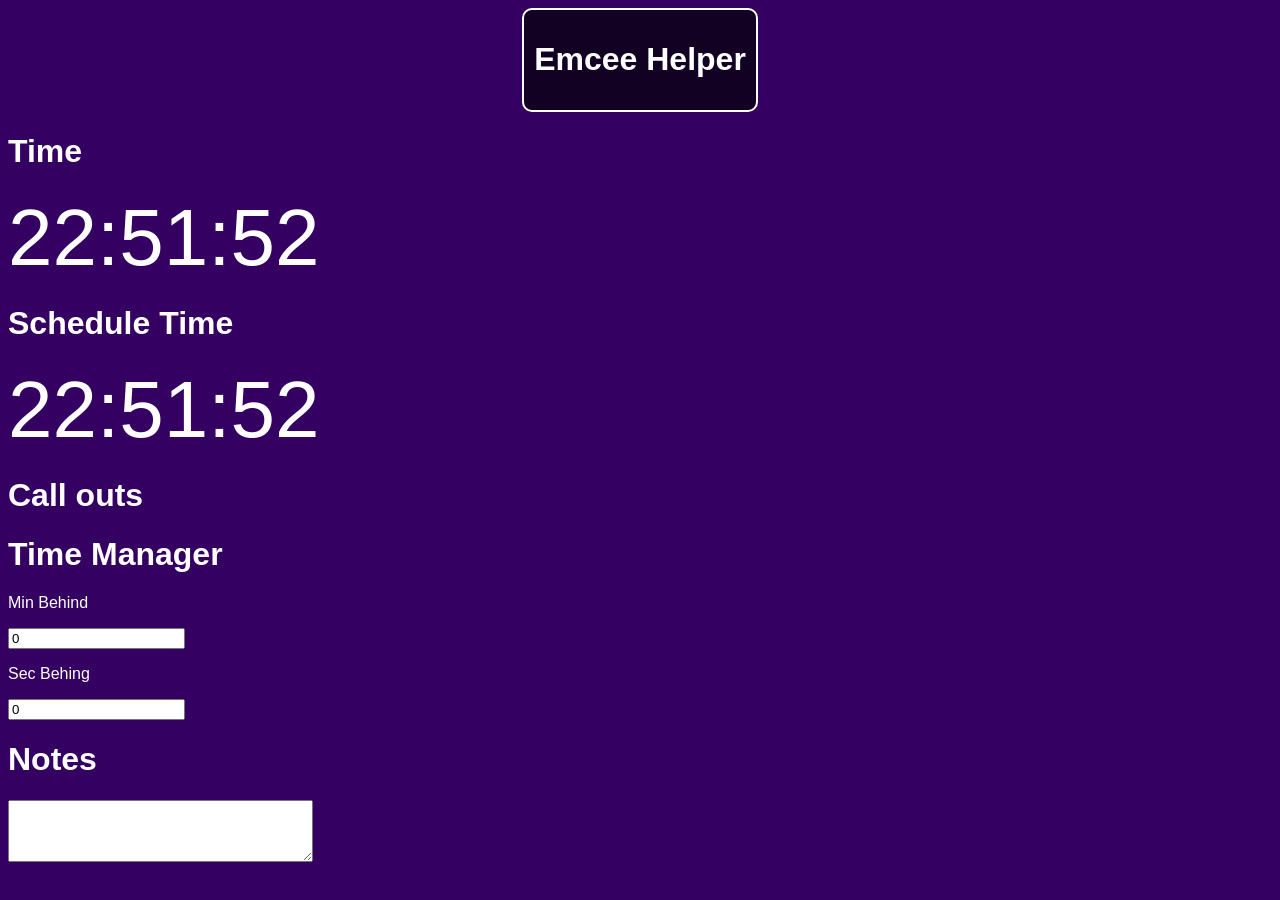
<file: index.html>
<!DOCTYPE html>
<html lang="eng">
    <head>
        <title>Emcee Helper</title>

        <meta charset="UTF-8">
        <meta name="viewport" content="width=device-width, initial-scale=1">

        <link rel="stylesheet" href="./styles.css">
    </head>
    <body  onload="startTime()">
        <header>
            <div class="header-textbox">
                <h1>Emcee Helper</h1>
            </div>
        </header>
        <div class="content-container">
            <div class="content-box" id="clock">
                <h1>Time</h1>
                <div class="clock-to-seconds" id="clockToSeconds"></div>
                <h1>Schedule Time</h1>
                <div class="clock-to-seconds" id="clockToSecondsPlusTime"></div>
            </div>
            <div class="content-box" id="introduction">
                <div class="introduction-callouts">
                    <h1>Call outs</h1>
                </div>
            </div>
            <div class="content-box" id="timeManager">
                <h1>Time Manager</h1>
                <p>Min Behind</p>
                <input type="number" id="minBehind" value="0">
                <p>Sec Behing</p>
                <input type="number" id="secBehind" value="0">
            </div>
            <div class="content-box" id="notes">
                <h1>Notes</h1>
                <textarea id="notesBox"></textarea>
            </div>
        </div>
    </body>

    <script src="./main.js"></script>

</html>
</file>
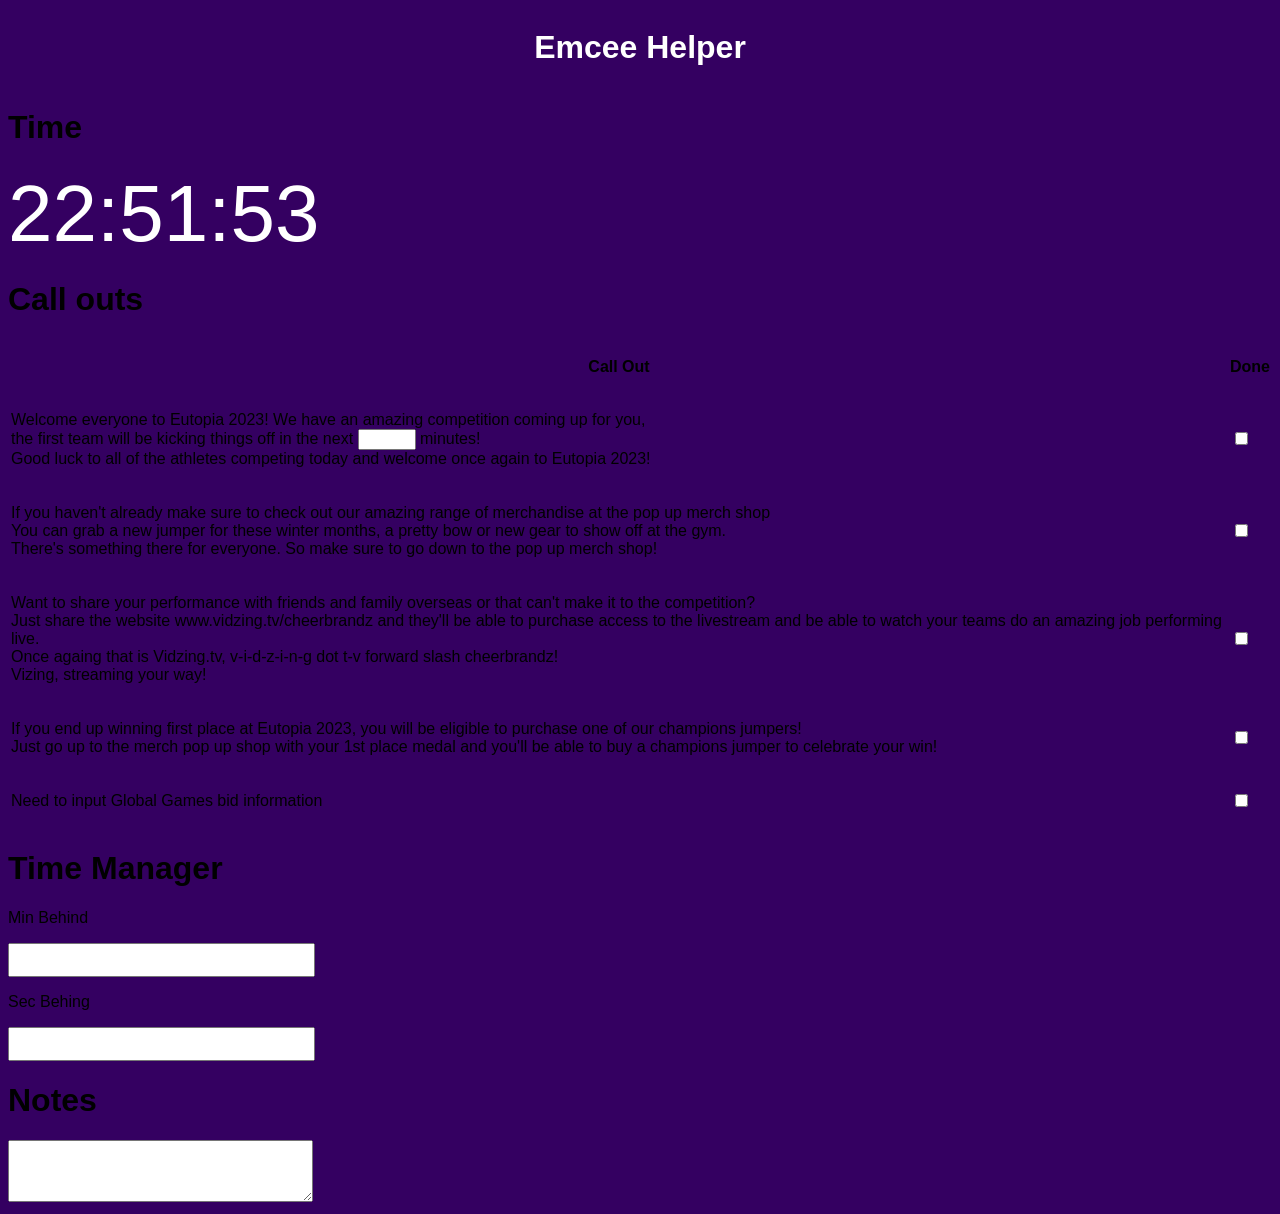
<file: main.html>
<!DOCTYPE html>
<html lang="eng">
    <head>
        <title>Emcee Helper</title>

        <meta charset="UTF-8">
        <meta name="viewport" content="width=device-width, initial-scale=1">

        <link rel="stylesheet" href="./styles.css">
    </head>
    <body  onload="startTime()">
        <header>
            <h1>Emcee Helper</h1>
        </header>
        <div class="content-container">
            <div class="quarter-box" id="clock" class="clock">
                <h1>Time</h1>
                <div class="clock-to-seconds" id="clockToSeconds"></div>
            </div>
            <div class="quarter-box" id="introduction">
                <div class="introduction-callouts">
                    <h1>Call outs</h1>
                    <table>
                        <tr>
                            <th><p>Call Out</p></th>
                            <th><p>Done</p></th>
                        </tr>
                        <tr>
                            <td>
                                <p>
                                    Welcome everyone to Eutopia 2023! We have an amazing competition coming up for
                                    you,<br>
                                    the first team will be kicking things off in the next <input type="number" id="minutesToStart"> minutes!<br>
                                    Good luck to all of the athletes competing today and welcome once again to Eutopia 2023!
                                </p>
                            </td>
                            <td>
                                <input type="checkbox">
                            </td>
                        </tr>
                        <tr>
                            <td>
                                <p>
                                    If you haven't already make sure to check out our amazing range of merchandise at the pop up merch shop<br>
                                    You can grab a new jumper for these winter months, a pretty bow or new gear to show off at the gym.<br>
                                    There's something there for everyone. So make sure to go down to the pop up merch shop!
                                </p>
                            </td>
                            <td>
                                <input type="checkbox">
                            </td>
                        </tr>
                        <tr>
                            <td>
                                <p>
                                    Want to share your performance with friends and family overseas or that can't make it to the competition?<br>
                                    Just share the website www.vidzing.tv/cheerbrandz and they'll be able to purchase access to the livestream and be able to watch your teams do an amazing job performing live.<br>
                                    Once againg that is Vidzing.tv, v-i-d-z-i-n-g dot t-v forward slash cheerbrandz!<br>
                                    Vizing, streaming your way!
                                </p>
                            </td>
                            <td>
                                <input type="checkbox">
                            </td>
                        </tr>
                        <tr>
                            <td>
                                <p>
                                    If you end up winning first place at Eutopia 2023, you will be eligible to purchase one of our champions jumpers!<br>
                                    Just go up to the merch pop up shop with your 1st place medal and you'll be able to buy a champions jumper to celebrate your win!
                                </p>
                            </td>
                            <td>
                                <input type="checkbox">
                            </td>
                        </tr>
                        <tr>
                            <td>
                                <p>
                                    Need to input Global Games bid information
                                </p>
                            </td>
                            <td>
                                <input type="checkbox">
                            </td>
                        </tr>
                    </table>
                </div>
            </div>
            <div class="quarter-box" id="timeManager">
                <h1>Time Manager</h1>
                <p>Min Behind</p>
                <input type="number" id="timeBehind">
                <p>Sec Behing</p>
                <input type="number" id="timeBehind">
            </div>
            <div class="quarter-box" id="notes">
                <h1>Notes</h1>
                <textarea id="notesBox"></textarea>
            </div>
        </div>
    </body>

    <script src="./main.js"></script>

</html>
</file>
<file: styles.css>
body {
    background: rgb(52, 0, 97);
    font-family: Arial, Helvetica, sans-serif;
}

header {
    display: flex;
    justify-content: center;
    align-items: center;
}

header h1{
    color: white;
}

header .header-textbox {
    background-color: rgb(19, 1, 36);
    padding: 10px;
    border-color: white;
    border-style: solid;
    border-width: 2px;
    border-radius: 10px;
}

.content-container{
    width: 100%;
    height: auto;
}

.content-box{
    width: 50%;
    height: 40%;
}

.content-box h1{
    color: white;
}

.content-box p{
    color: white;
}


.clock-to-seconds{
    color: white;
    font-size: 5em;
}

th {
    margin: 0;
    padding: 0;
}

#minutesToStart{
    width: 50px;
}

#timeBehind {
    font-family: Arial, Helvetica, sans-serif;
    font-size: x-large;
}

#notesBox {
    font-family: Arial, Helvetica, sans-serif;
    font-size: x-large;
}
</file>
